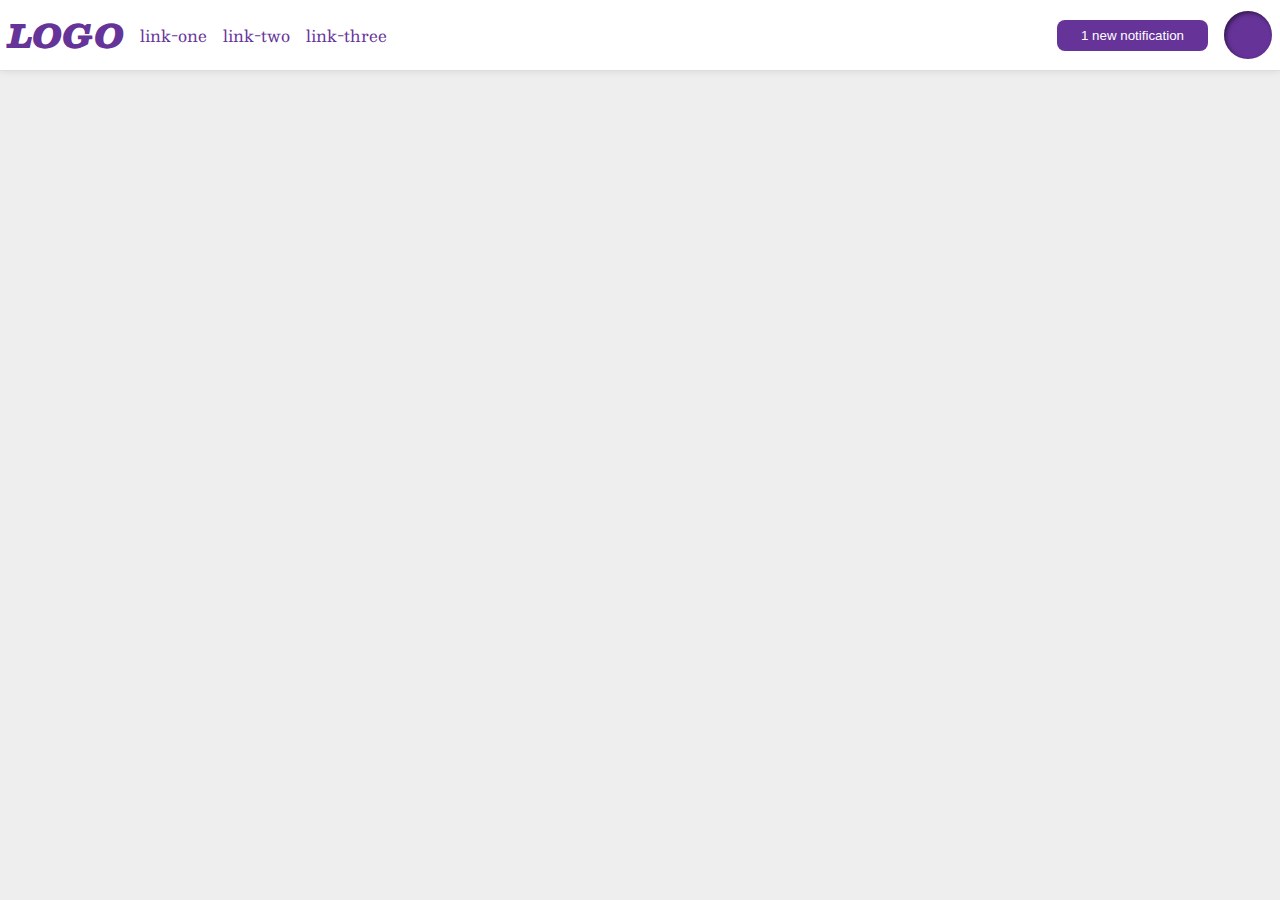
<file: flex/03-flex-header-2/index.html>
<!DOCTYPE html>
<html lang="en">
  <head>
    <meta charset="UTF-8" />
    <meta http-equiv="X-UA-Compatible" content="IE=edge" />
    <meta name="viewport" content="width=device-width, initial-scale=1.0" />
    <title>Flex Header 2</title>
    <link rel="stylesheet" href="style.css" />
  </head>
  <body>
    <div class="header">
      <div class="header-left">
        <div class="logo">LOGO</div>
        <ul class="links">
          <li><a href="https://google.com">link-one</a></li>
          <li><a href="https://google.com">link-two</a></li>
          <li><a href="https://google.com">link-three</a></li>
        </ul>
      </div>
      <div class="header-right">
        <button class="notifications">1 new notification</button>
        <div class="profile-image"></div>
      </div>
    </div>
  </body>
</html>
</file>
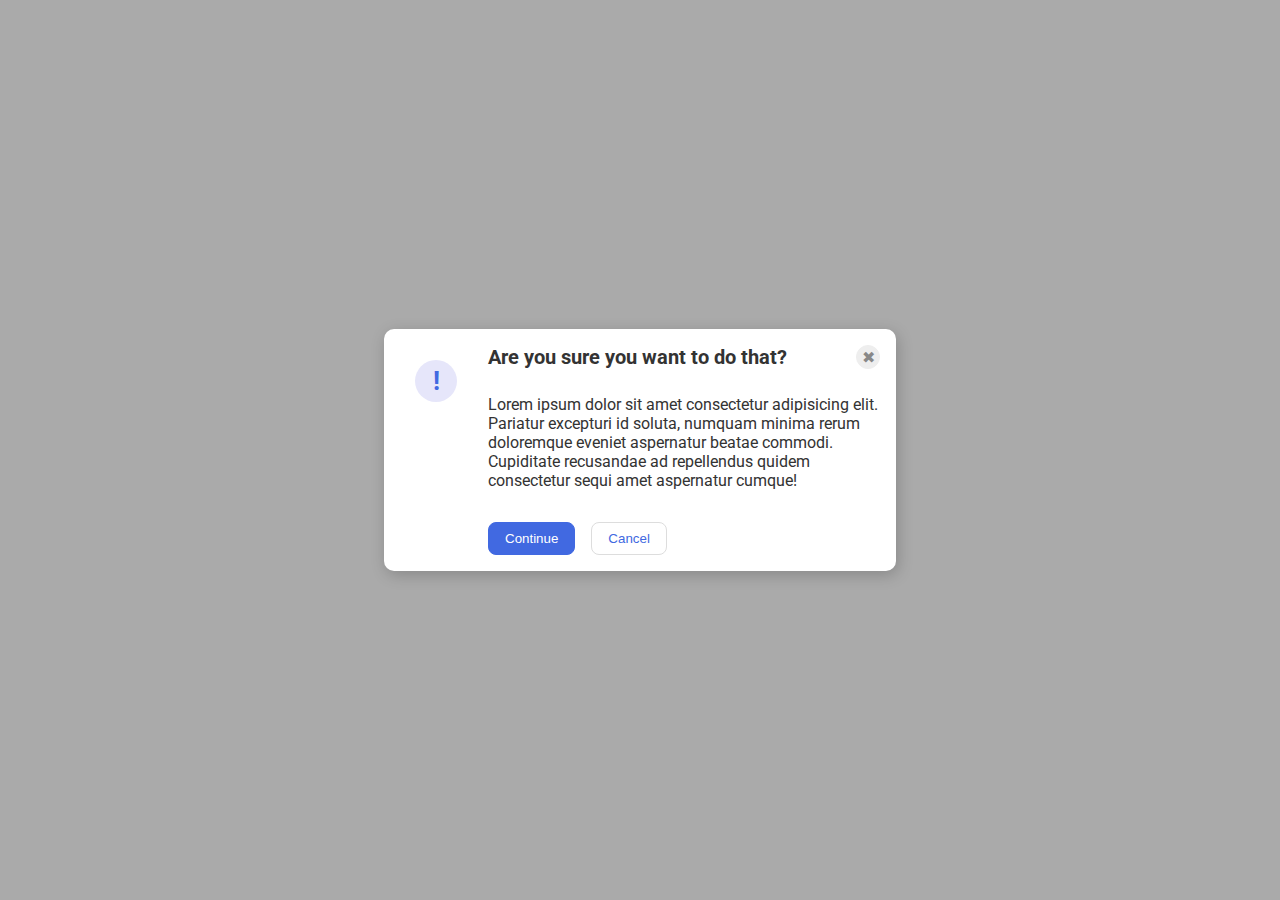
<file: flex/05-flex-modal/index.html>
<!DOCTYPE html>
<html lang="en">
  <head>
    <meta charset="UTF-8" />
    <meta http-equiv="X-UA-Compatible" content="IE=edge" />
    <meta name="viewport" content="width=device-width, initial-scale=1.0" />
    <link rel="stylesheet" href="style.css" />
    <title>Modal</title>
  </head>
  <body>
    <div class="modal">
      <div class="icon">!</div>
      <div class="container">
        <div class="header">
          Are you sure you want to do that?
          <button class="close-button">✖</button>
        </div>
        <div class="text">
          Lorem ipsum dolor sit amet consectetur adipisicing elit. Pariatur
          excepturi id soluta, numquam minima rerum doloremque eveniet
          aspernatur beatae commodi. Cupiditate recusandae ad repellendus quidem
          consectetur sequi amet aspernatur cumque!
        </div>
        <button class="continue">Continue</button>
        <button class="cancel">Cancel</button>
      </div>
    </div>
  </body>
</html>
</file>
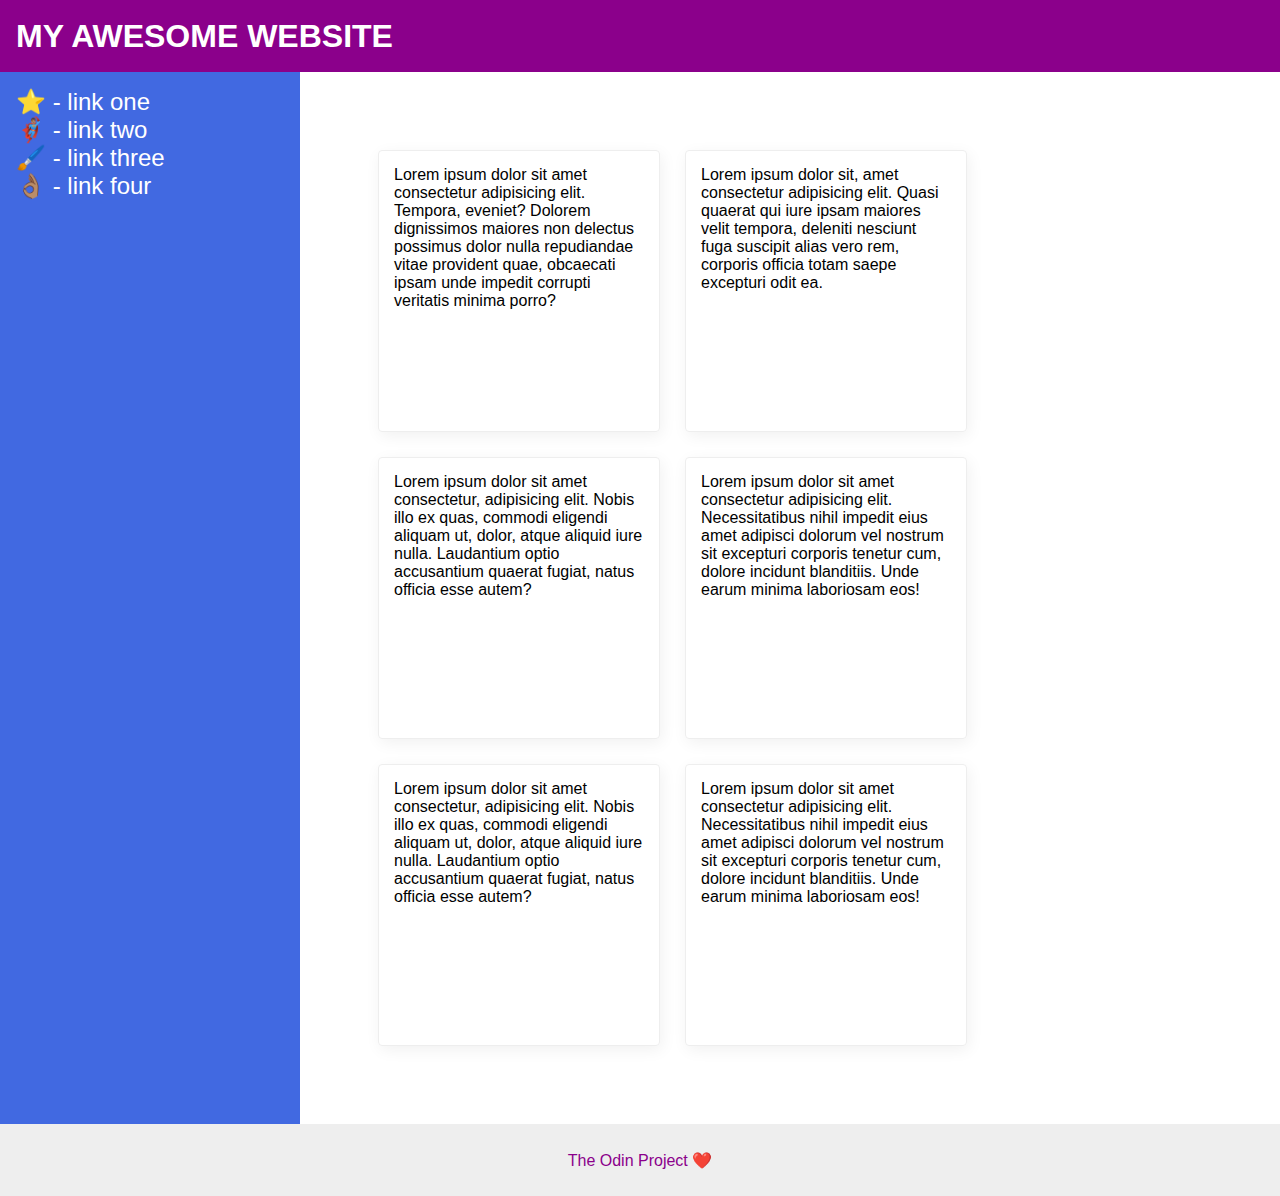
<file: flex/07-flex-layout-2/index.html>
<!DOCTYPE html>
<html lang="en">
  <head>
    <meta charset="UTF-8">
    <meta http-equiv="X-UA-Compatible" content="IE=edge">
    <meta name="viewport" content="width=device-width, initial-scale=1.0">
    <title>The Holy Grail</title>
    <link rel="stylesheet" href="style.css">
  </head>
  <body>
    <div class="header">
      MY AWESOME WEBSITE
    </div>
    <div class="main">
      <div class="sidebar">
        <ul>
          <li><a href="#">⭐ - link one</a></li>
          <li><a href="#">🦸🏽‍♂️ - link two</a></li>
          <li><a href="#">🖌️ - link three</a></li>
          <li><a href="#">👌🏽 - link four</a></li>
        </ul>
      </div>
      <div class="content">
        <div class="card">Lorem ipsum dolor sit amet consectetur adipisicing elit. Tempora, eveniet? Dolorem dignissimos maiores non delectus possimus dolor nulla repudiandae vitae provident quae, obcaecati ipsam unde impedit corrupti veritatis minima porro?</div>
        <div class="card">Lorem ipsum dolor sit, amet consectetur adipisicing elit. Quasi quaerat qui iure ipsam maiores velit tempora, deleniti nesciunt fuga suscipit alias vero rem, corporis officia totam saepe excepturi odit ea.</div>
        <div class="card">Lorem ipsum dolor sit amet consectetur, adipisicing elit. Nobis illo ex quas, commodi eligendi aliquam ut, dolor, atque aliquid iure nulla. Laudantium optio accusantium quaerat fugiat, natus officia esse autem?</div>
        <div class="card">Lorem ipsum dolor sit amet consectetur adipisicing elit. Necessitatibus nihil impedit eius amet adipisci dolorum vel nostrum sit excepturi corporis tenetur cum, dolore incidunt blanditiis. Unde earum minima laboriosam eos!</div>
        <div class="card">Lorem ipsum dolor sit amet consectetur, adipisicing elit. Nobis illo ex quas, commodi eligendi aliquam ut, dolor, atque aliquid iure nulla. Laudantium optio accusantium quaerat fugiat, natus officia esse autem?</div>
        <div class="card">Lorem ipsum dolor sit amet consectetur adipisicing elit. Necessitatibus nihil impedit eius amet adipisci dolorum vel nostrum sit excepturi corporis tenetur cum, dolore incidunt blanditiis. Unde earum minima laboriosam eos!</div>  
      </div>
    </div>
    <div class="footer">
      The Odin Project ❤️
    </div>
  </body>
</html>
</file>
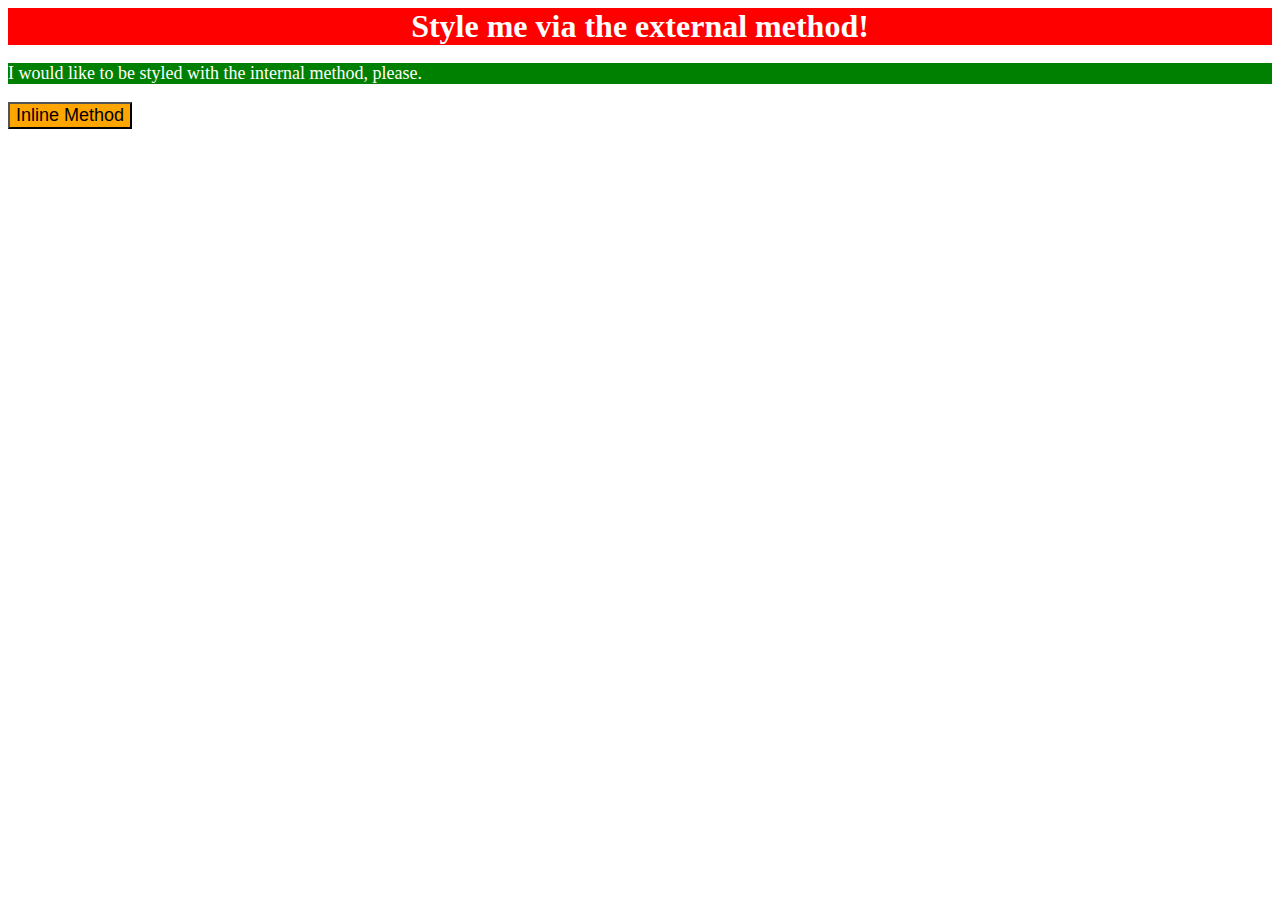
<file: foundations/01-css-methods/index.html>
<!DOCTYPE html>
<html lang="en">
  <head>
    <meta charset="UTF-8">
    <meta http-equiv="X-UA-Compatible" content="IE=edge">
    <meta name="viewport" content="width=device-width, initial-scale=1.0">
    <link rel="stylesheet" href="styles.css">
    <style>
      p {
        background-color: green;
        color: white;
        font-size: 18px;
      }
    </style>
    <title>Methods for Adding CSS</title>
  </head>
  <body>
    <div>Style me via the external method!</div>
    <p>I would like to be styled with the internal method, please.</p>
    <button style="background-color: orange; font-size: 18px;">Inline Method</button>
  </body>
</html>
</file>
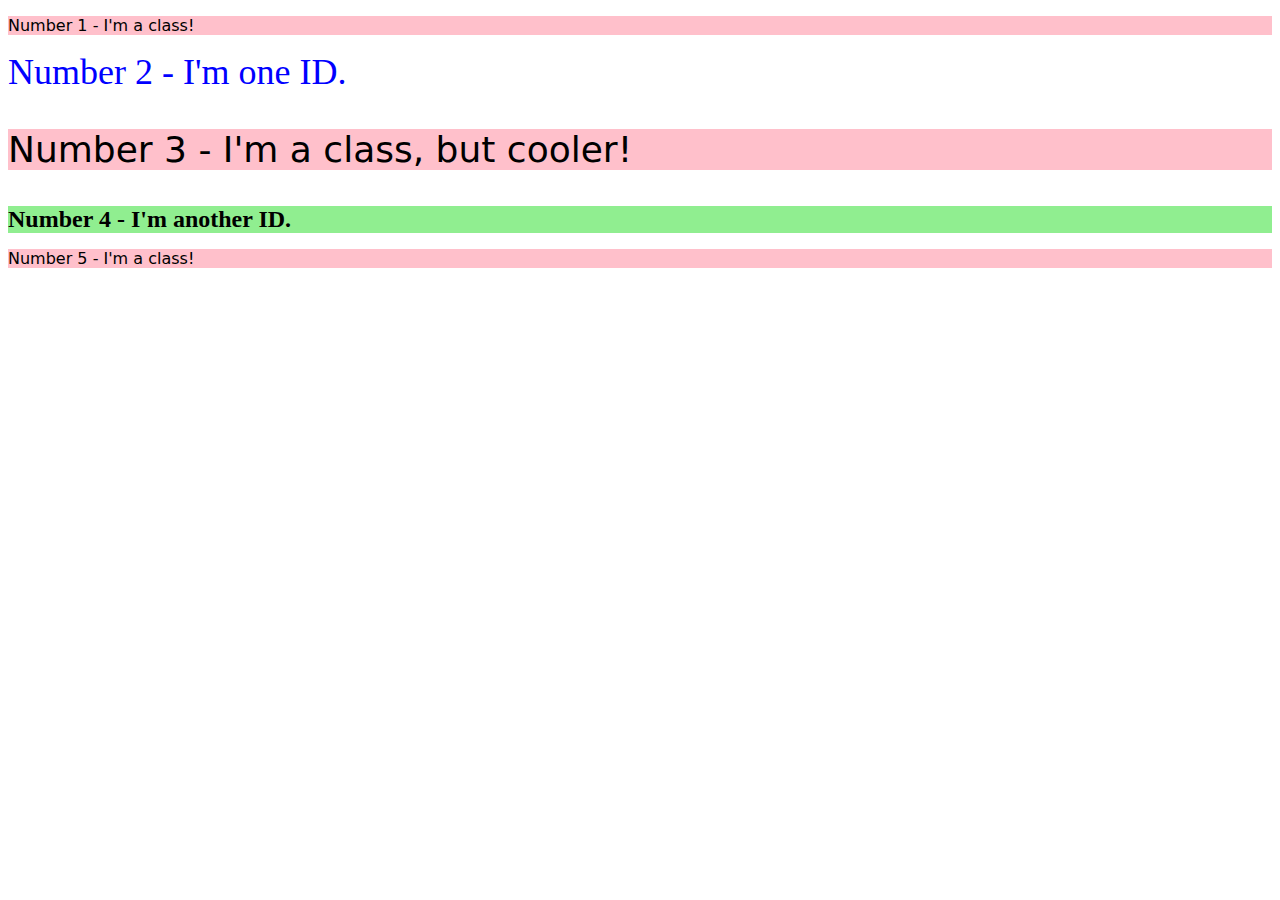
<file: foundations/02-class-id-selectors/index.html>
<!DOCTYPE html>
<html lang="en">
  <head>
    <meta charset="UTF-8">
    <meta http-equiv="X-UA-Compatible" content="IE=edge">
    <meta name="viewport" content="width=device-width, initial-scale=1.0">
    <title>Class and ID Selectors</title>
    <link rel="stylesheet" href="style.css">
  </head>
  <body>
    <p class="odd-elements">Number 1 - I'm a class!</p>
    <div id="second">Number 2 - I'm one ID.</div>
    <p class="odd-elements third">Number 3 - I'm a class, but cooler!</p>
    <div id="fourth">Number 4 - I'm another ID.</div>
    <p class="odd-elements">Number 5 - I'm a class!</p>
  </body>
</html>
</file>
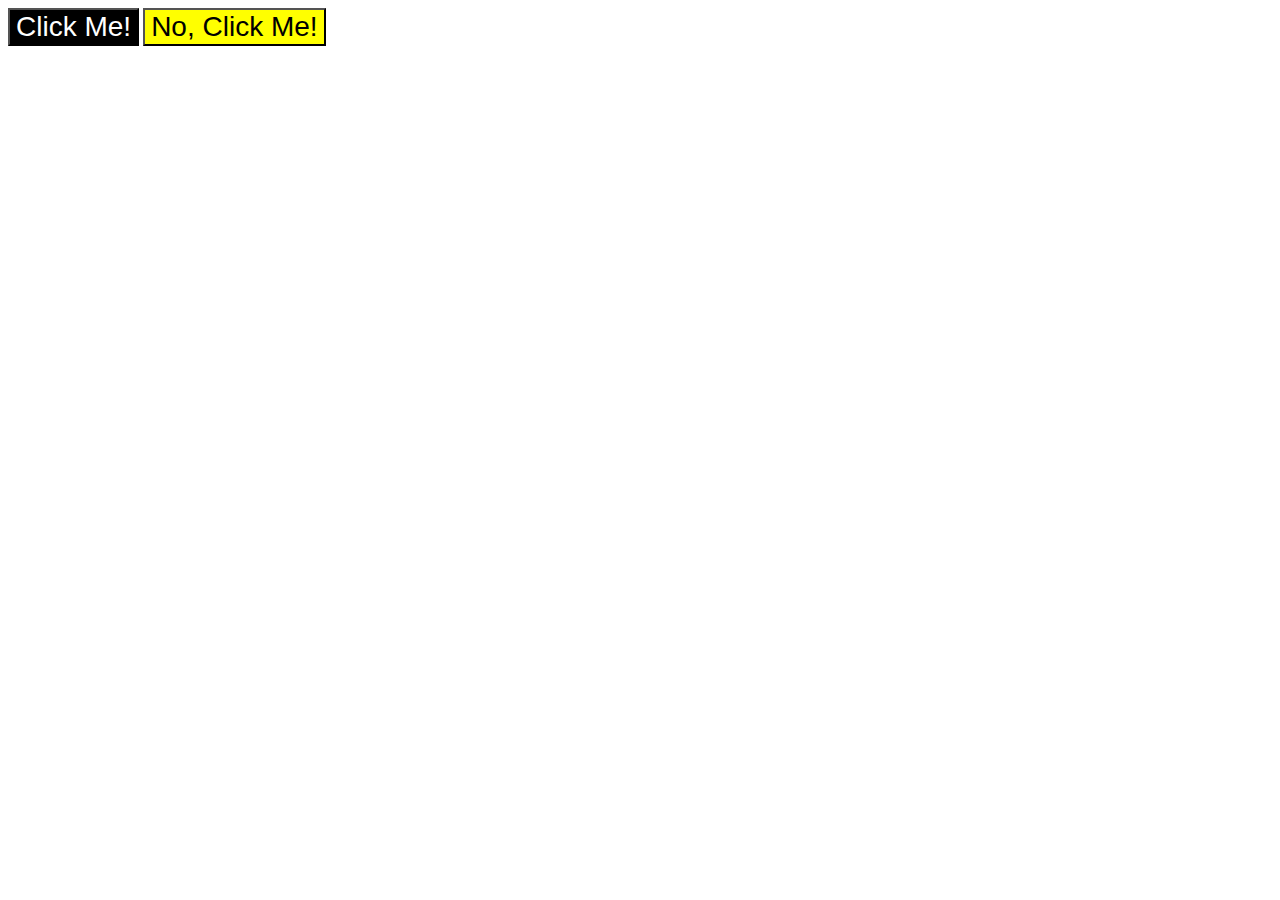
<file: foundations/03-grouping-selectors/index.html>
<!DOCTYPE html>
<html lang="en">
  <head>
    <meta charset="UTF-8">
    <meta http-equiv="X-UA-Compatible" content="IE=edge">
    <meta name="viewport" content="width=device-width, initial-scale=1.0">
    <title>Grouping Selectors</title>
    <link rel="stylesheet" href="style.css">
  </head>
  <body>
    <button class="button-black">Click Me!</button>
    <button class="button-yellow">No, Click Me!</button>
  </body>
</html>
</file>
<file: flex/03-flex-header-2/style.css>
/* this is some magical font-importing.  
you'll learn about it later. */
@import url('https://fonts.googleapis.com/css2?family=Besley:ital,wght@0,400;1,900&display=swap');

body {
  margin: 0;
  background: #eee;
  font-family: Besley, serif;
}

.header {
  background: white;
  border-bottom: 1px solid #ddd;
  box-shadow: 0 0 8px rgba(0,0,0,.1);
  display: flex;
  justify-content: space-between;
  padding: 8px;
}

.header-left , .header-right {
  display: flex;
  align-items: center;
  gap: 16px;
}

.profile-image {
  background: rebeccapurple;
  box-shadow: inset 2px 2px 4px rgba(0,0,0,.5);
  border-radius: 50%;
  width: 48px;
  height: 48px;
}

.logo {
  color: rebeccapurple;
  font-size: 32px;
  font-weight: 900;
  font-style: italic;
}

button {
  border: none;
  border-radius: 8px;
  background: rebeccapurple;
  color: white;
  padding: 8px 24px;
}

a {
  /* this removes the line under our links */
  text-decoration: none;
  color: rebeccapurple;
}

ul {
  list-style-type: none;
  display: flex;
  margin: 0;
  padding: 0;
  gap: 16px;
}
</file>
<file: flex/05-flex-modal/style.css>
@import url('https://fonts.googleapis.com/css2?family=Roboto:wght@400;700&display=swap');

html, body {
  height: 100%;
}

body {
  font-family: Roboto, sans-serif;
  margin: 0;
  background: #aaa;
  color: #333;
  /* I'll give you this one for free lol */
  display: flex;
  align-items: center;
  justify-content: center;
}

.modal {
  background: white;
  width: 480px;
  border-radius: 10px;
  box-shadow: 2px 4px 16px rgba(0,0,0,.2);
  display: flex;
  padding: 16px;
  gap: 16px;
}

.container {
  display: flex;
  flex-wrap: wrap;
  gap: 16px;
  flex: 1;
}

.header {
  display: flex;
  justify-content: space-between;
  align-items: center;
  font-weight: bold;
  font-size: 20px;
  margin-bottom: 10px;
  flex: 1;
}

.text {
  margin-bottom: 16px;
}

.icon {
  color: royalblue;
  font-size: 26px;
  font-weight: 700;
  background: lavender;
  width: 42px;
  height: 42px;
  border-radius: 50%;
  display: flex;
  align-items: center;
  justify-content: center;
  margin: 15px;
  flex-shrink: 0;
}

.close-button {
  background: #eee;
  border-radius: 50%;
  color: #888;
  font-weight: 400;
  font-size: 16px;
  height: 24px;
  width: 24px;
  display: flex;
  align-items: center;
  justify-content: center;
  border: 1px solid #eee;
  padding: 0;
}

button {
  cursor: pointer;
  padding: 8px 16px;
  border-radius: 8px;
}

button.continue {
  background: royalblue;
  border: 1px solid royalblue;
  color: white;
}

button.cancel {
  background: white;
  border: 1px solid #ddd;
  color: royalblue;
}
</file>
<file: flex/07-flex-layout-2/style.css>
body {
  font-family: -apple-system, BlinkMacSystemFont, 'Segoe UI', Roboto, Oxygen, Ubuntu, Cantarell, 'Open Sans', 'Helvetica Neue', sans-serif;
  margin: 0;
  min-height: 100vh;
  display: flex;
  flex-direction: column;
}

.header {
  height: 72px;
  background: darkmagenta;
  color: white;
  display: flex;
  align-items: center;
  font-weight: bold;
  padding-left: 16px;
  font-size: 32px;
  font-weight: 900;
}

.main {
  display: flex;
  flex: 1;
}

.footer {
  height: 72px;
  background: #eee;
  color: darkmagenta;
  display: flex;
  justify-content: center;
  align-items: center;
}

.sidebar {
  min-width: 300px;
  background: royalblue;
  box-sizing: border-box;
  flex-direction: column;
  flex-shrink: 0;
  font-size: 24px;
  padding: 16px;
}

.content {
  display: flex;
  align-items: center;
  gap: 25px;
  margin: 30px;
  flex-wrap: wrap;
  padding: 48px;
}

.card {
  border: 1px solid #eee;
  box-shadow: 2px 4px 16px rgba(0,0,0,.06);
  border-radius: 4px;
  width: 250px;
  padding: 15px;
  min-height: 250px;
}

a {
  text-decoration: none;
  color: white;
}

ul {
  list-style-type: none;
  margin: 0;
  padding: 0;
}
</file>
<file: foundations/01-css-methods/styles.css>
div {
    background-color: red;
    font-size: 32px;
    text-align: center;
    font-weight: 700;
    color: white;
}
</file>
<file: foundations/02-class-id-selectors/style.css>
.odd-elements {
    background-color: rgb(255, 192, 203);
    font-family: Verdana, "DejaVu Sans", sans-serif;
}

.third {
    font-size: 36px;
}

#second {
    color: rgb(0, 0, 255);
    font-size: 36px;
}

#fourth {
    background-color: rgb(144, 238, 144);
    font-size: 24px;
    font-weight: bold;
}
</file>
<file: foundations/03-grouping-selectors/style.css>
.button-black {
    background-color: #000000;
    color: #ffffff;
}

.button-yellow {
    background-color: #ffff00;
}

.button-black, .button-yellow {
    font-family: Helvetica, 'Times New Roman', sans-serif;
    font-size: 28px;
}
</file>
